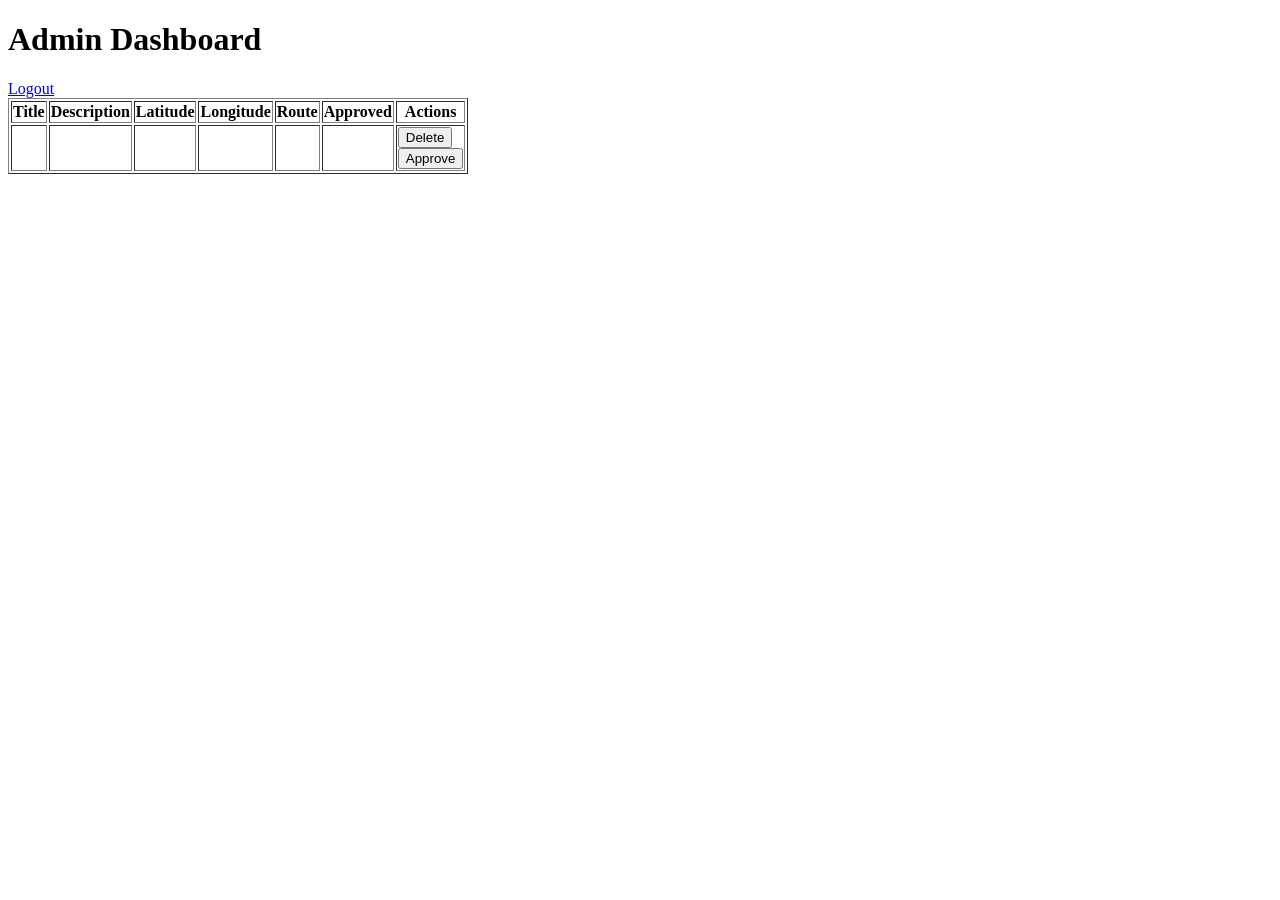
<file: src/main/resources/templates/admin_panel.html>
<!DOCTYPE html>
<html>
<head>
    <title>Admin Dashboard</title>
</head>
<body>
<header th:replace="~{fragments/header.html :: header}"> </header>
<h1>Admin Dashboard</h1>
<a href="/logout">Logout</a>
<table border="1">
    <thead>
    <tr>
        <th>Title</th>
        <th>Description</th>
        <th>Latitude</th>
        <th>Longitude</th>
        <th>Route</th>
        <th>Approved</th>
        <th>Actions</th>
    </tr>
    </thead>
    <tbody>
    <tr th:each="point : ${vacationPoints}">
        <td th:text="${point.title}"></td>
        <td th:text="${point.description}"></td>
        <td th:text="${point.latitude}"></td>
        <td th:text="${point.longitude}"></td>
        <td th:text="${point.route}"></td>
        <td th:text="${point.approved ? 'Yes' : 'No'}"></td>
        <td>
            <form method="POST" action="/delete">
                <input type="hidden" name="_csrf" th:value="${_csrf.token}">
                <input type="hidden" name="id" th:value="${point.id}">
                <button type="submit">Delete</button>
            </form>
            <form th:if="${!point.approved}" method="POST" action="/approve">
                <input type="hidden" name="_csrf" th:value="${_csrf.token}">
                <input type="hidden" name="id" th:value="${point.id}">
                <button type="submit">Approve</button>
            </form>
        </td>
    </tr>
    </tbody>
</table>
</body>
</html>
</file>
